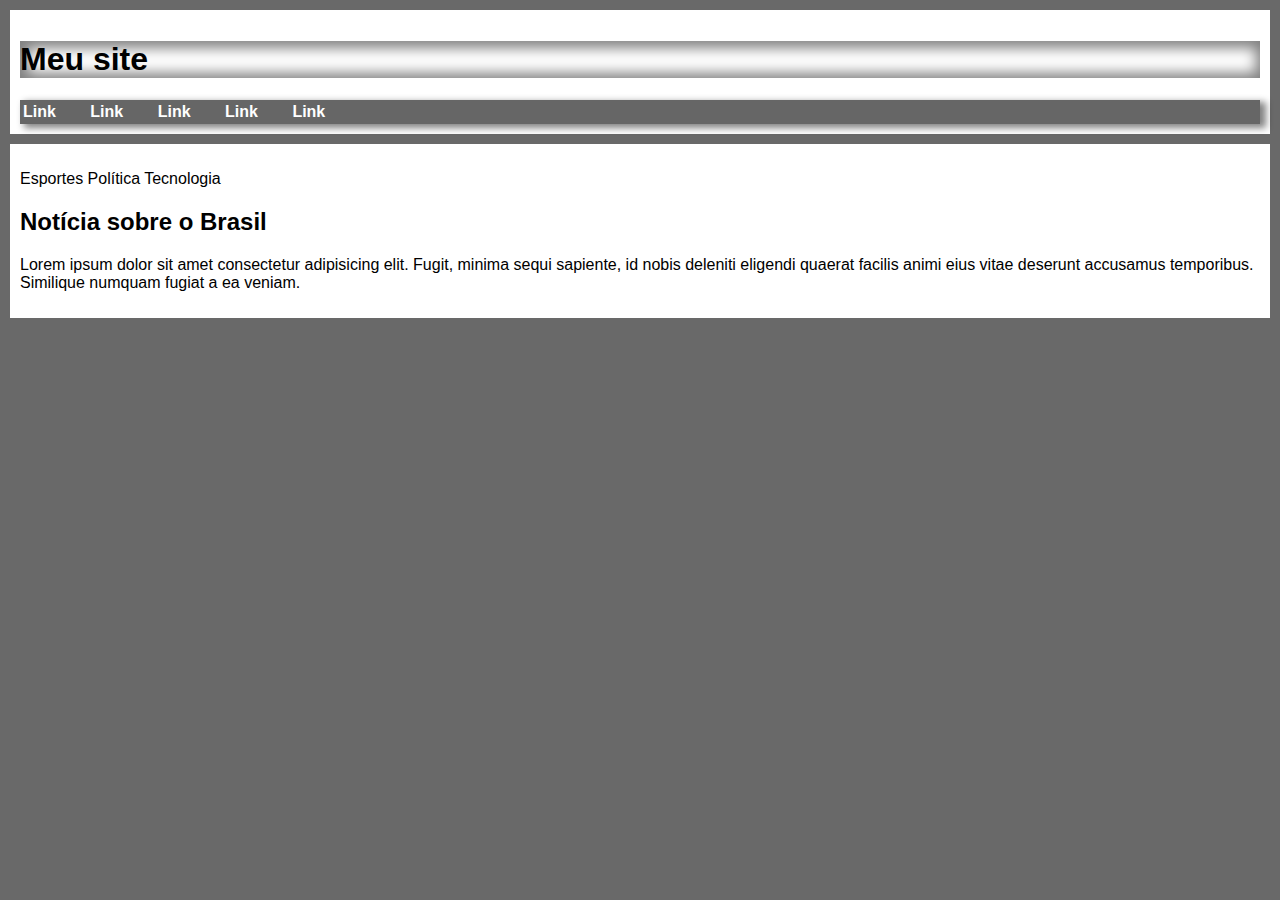
<file: aulasemcodigo/index.html>
<!DOCTYPE html>
<html lang="pt-br">
<head>
    <meta charset="UTF-8">
    <meta name="viewport" content="width=device-width, initial-scale=1.0">
    <title>Grouping Tags</title>
    <link rel="stylesheet" href="style.css">
    <!-- desse jeito é possível separar o CSS em um arquivo externo, 
         o que facilita a manutenção do código e a reutilização do estilo em várias páginas 
    <style>
        body {
            font-family: Arial, Helvetica, sans-serif;
            background-color: dimgray;
            margin: 0px;
        }

        header {
            background-color: white;
            padding: 10px;
            margin: 10px;
        }

        h1 {
            box-shadow: inset 2px 1px 14px 6px rgba(0, 0, 0, 0.5);
        }

        nav {
            background-color: rgb(102, 102, 102);
            padding: 3px;
            box-shadow: 5px 3px 7px 1px rgba(0, 0, 0, 0.493);
        }

        nav > a {
            text-decoration: none;
            color: white;
            font-weight: bold;
            margin-right: 30px;
        }

        nav > a:hover {
            text-decoration: underline;
        }

        main {
            background-color: white;
            padding: 10px;
            margin: 10px;
        }
    </style>-->
</head>
<body>
    <header>
        <h1>Meu site</h1>
        <nav>
            <a href="#">Link</a>
            <a href="#">Link</a>
            <a href="#">Link</a>
            <a href="#">Link</a>
            <a href="#">Link</a>
        </nav>
    </header>

    <main>
        <section id="assuntos">
            <p>Esportes Política Tecnologia</p>
        </section>

        <section id="noticias">
            <article>
                <h2>Notícia sobre o Brasil</h2>
                <p>Lorem ipsum dolor sit amet consectetur adipisicing elit. Fugit, minima sequi sapiente, id nobis 
                   deleniti eligendi quaerat facilis animi eius vitae deserunt accusamus temporibus. Similique 
                   numquam fugiat a ea veniam.</p>
                <aside>
</file>
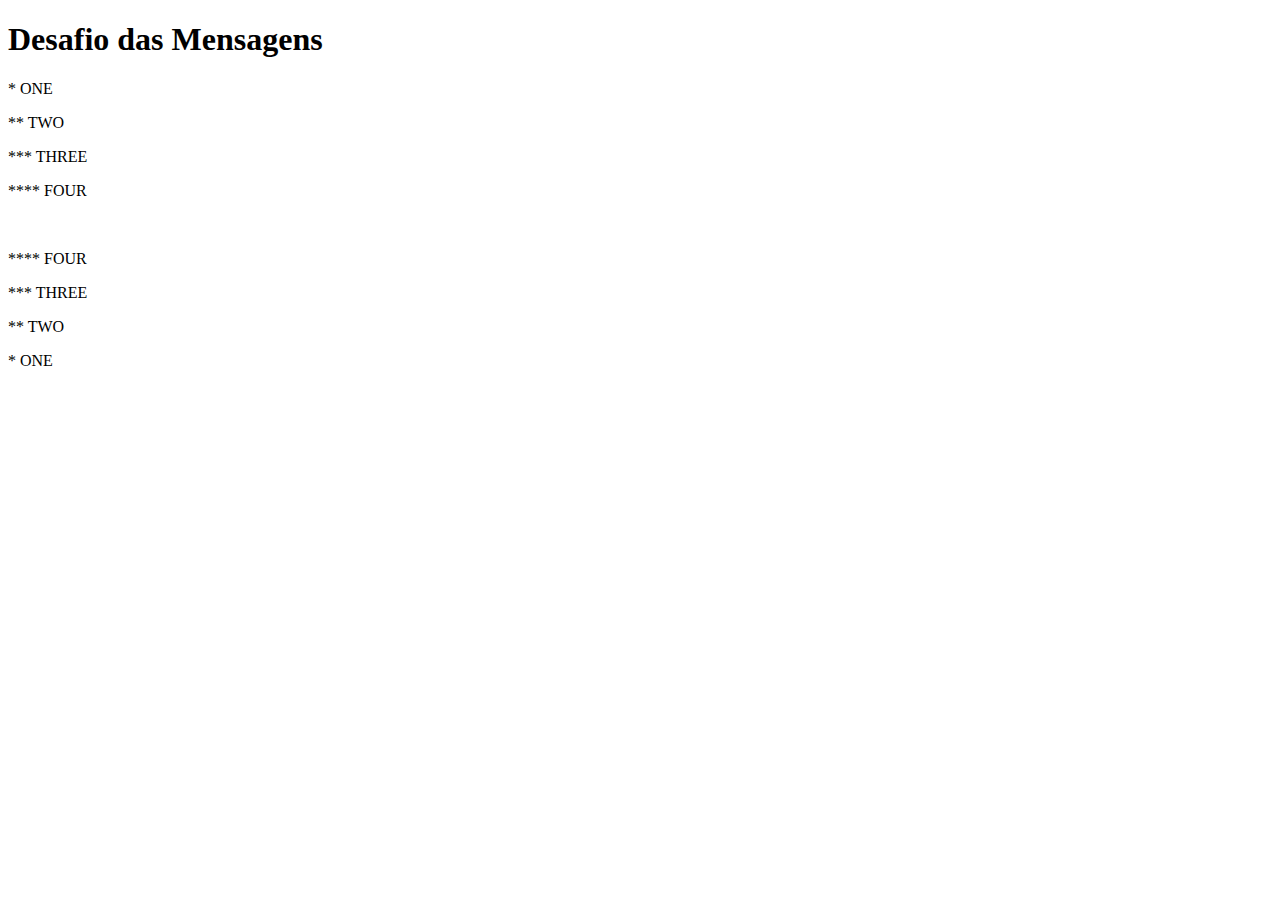
<file: d001/index.html>
<!DOCTYPE html>
<html lang="en">
<head>
    <meta charset="UTF-8">
    <meta name="viewport" content="width=device-width, initial-scale=1.0">
    <title>Desafio das Mensagens</title>
</head>
<body>
     <H1>Desafio das Mensagens</H1>

    <p> 
    <P>* ONE</P>
    <p>** TWO</p>
    <p>*** THREE</p>
    <p>**** FOUR</p>
    <BR>    <!-- ta errado desse jeito, nao pode usar o certo seria assim -->
    </P>
    <P> <P> ****   FOUR</P>
    <p> ***  THREE</p>
    <p> **  TWO</p>
    <p> *  ONE</p></P>
    
</body>
  <P><!--
    <P> ****   FOUR br
     ***  THREE br>
     **  TWO br>
     *  ONe <p  --></P>
</htm
</file>
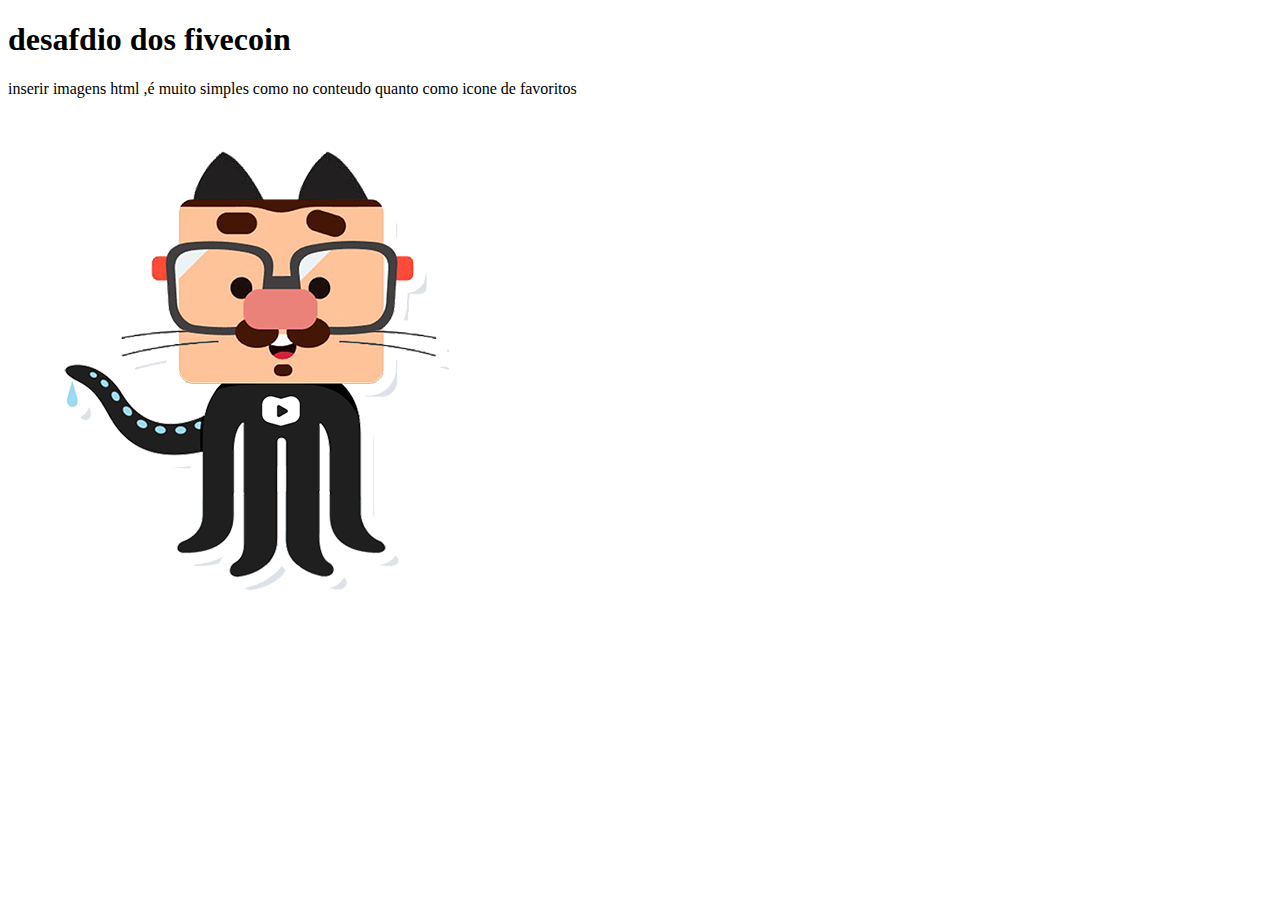
<file: d002/index.html>
<!DOCTYPE html>
<html lang="en">
<head>
    <meta charset="UTF-8">
    <meta name="viewport" content="width=device-width, initial-scale=1.0">
    <link rel="shortcut icon" href="desafio.png" type="image/x-icon">
    <title> Desafio das imagens</title>
</head>

<body>
    <h1> desafdio dos fivecoin</h1>
    <p>inserir imagens html ,é muito simples como no conteudo quanto como icone de favoritos</p>
    <P><link rel="import" href="component.html"></P>
    <img src="desafio.png" alt=" logo do desafio">
</body>
</html>
</file>
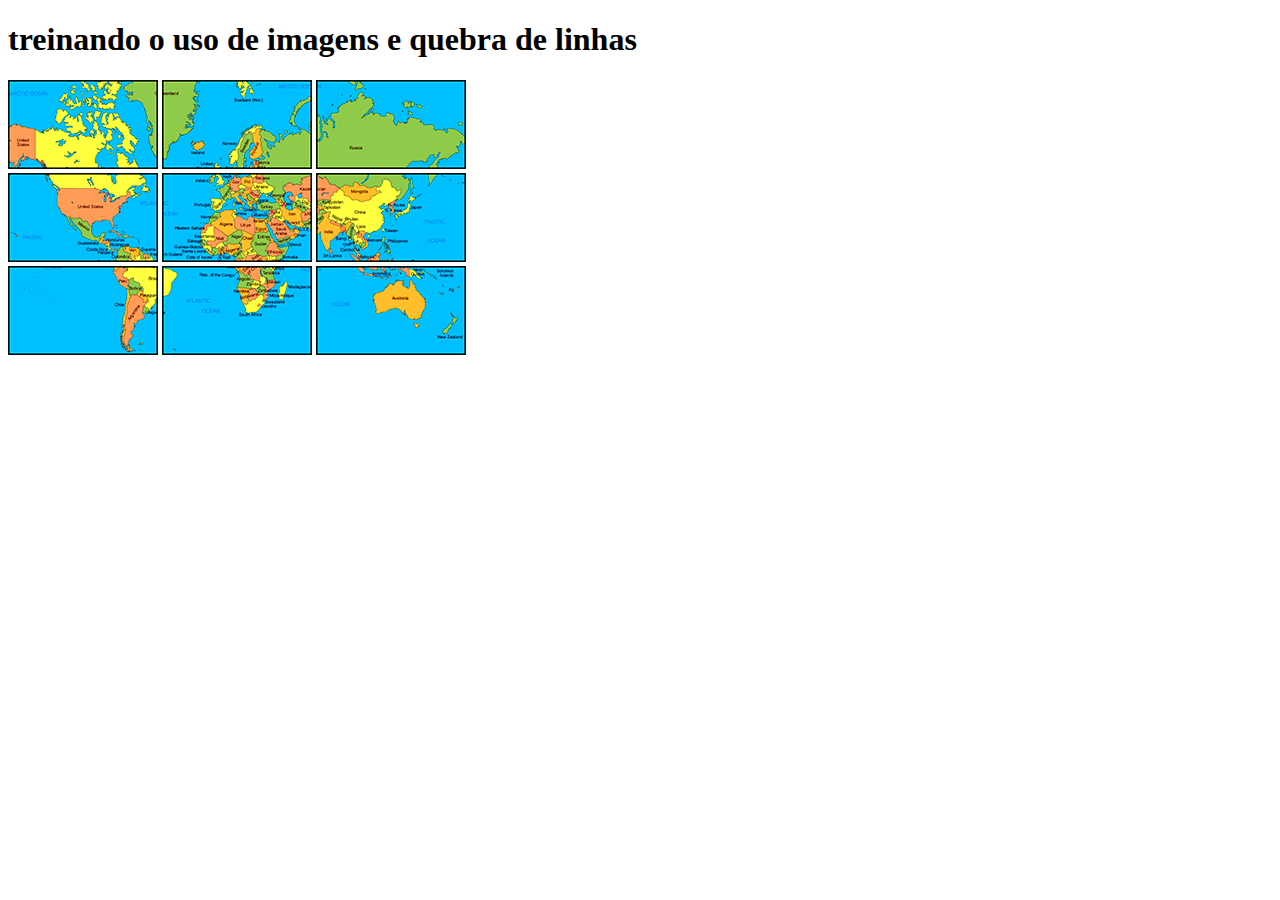
<file: d003/index.html>
<!DOCTYPE html>
<html lang="en">
<head>
    <meta charset="UTF-8">
    <meta name="viewport" content="width=device-width, initial-scale=1.0">
    <title> Desafio do mapa</title>
</head>
<body>
   <h1>treinando o uso de imagens e quebra de linhas </h1>
   <img src="mapa03.png" alt="mapa mundi">
   <img src="mapa07.png" alt=""> 
   <img src="mapa05.png" alt="inmg05"><br>
   <img src="mapa09.png" alt="img09">
   <img src="mapa01.png" alt="">
   <img src="mapa08.png" alt=""><br>
   <img src="mapa06.png" alt="">
   <img src="mapa02.png" alt="">
   <img src="mapa04.png" alt=""> 
        <!--ou outra forma mais limpa e organizada seria separar em tres linhas
        
        p1----
    <img src="mapa03.png" alt="mapa mundi">
   <img src="mapa07.png" alt=""> 
   <img src="mapa05.png" alt="inmg05"><br>

        p2--
   <img src="mapa09.png" alt="img09">
   <img src="mapa01.png" alt="">
   <img src="mapa08.png" alt=""><br>

        p3--
   <img src="mapa06.png" alt="">
   <img src="mapa02.png" alt="">
   <img src="mapa04.png" alt=""> br ->
</body>
</html>
</file>
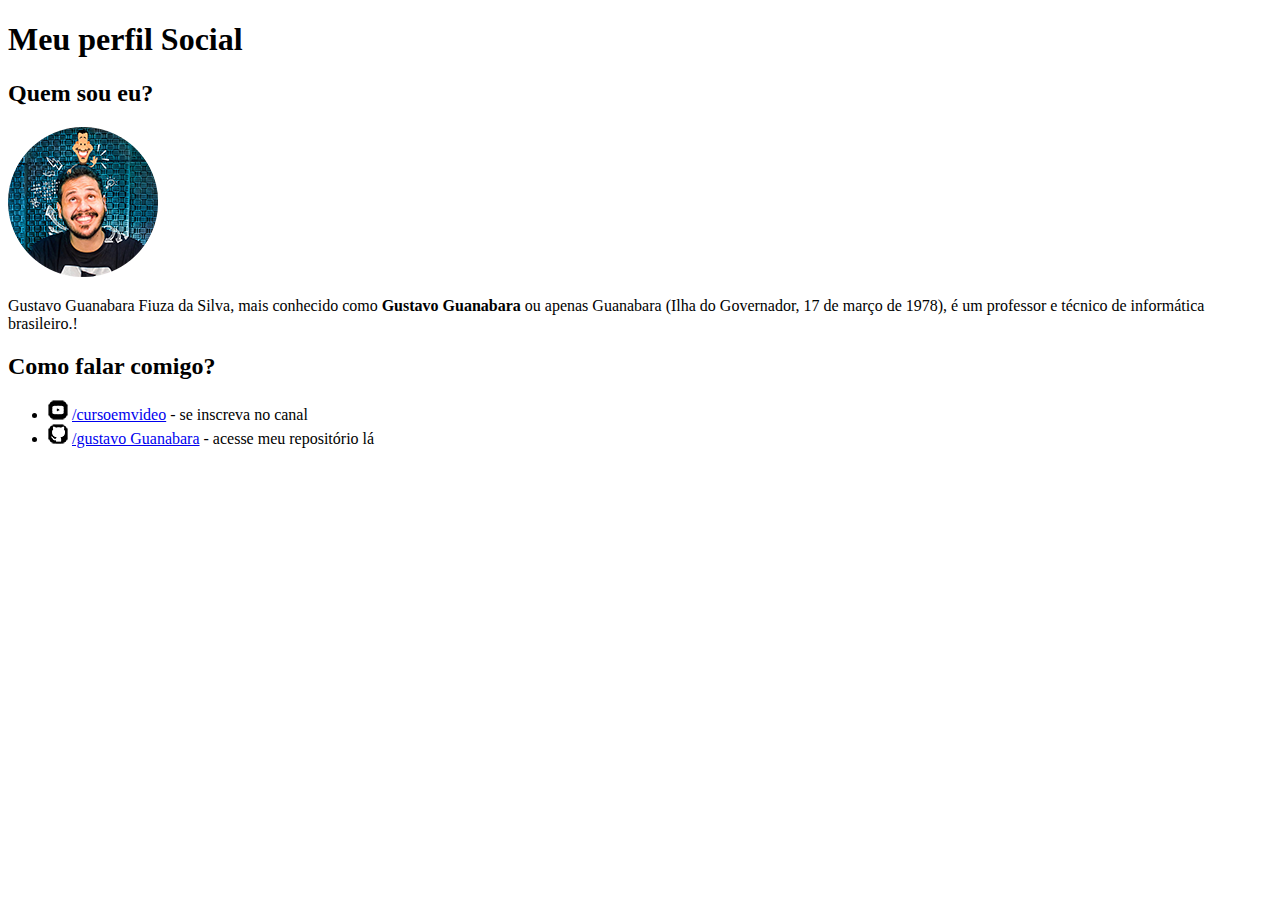
<file: d005/index.html>
<!DOCTYPE html>
<html lang="en">

<head>
    <meta charset="UTF-8">
    <meta name="viewport" content="width=device-width, initial-scale=1.0">
    <title>Social</title>
</head>

<body>
    <h1>Meu perfil Social</h1>
    <h2>Quem sou eu?</h2>
    <img src="foto-perfil-guanabara.png" alt="">
    <p>Gustavo Guanabara Fiuza da Silva, mais conhecido como <strong>Gustavo Guanabara</strong> ou apenas Guanabara
        (Ilha do Governador, 17 de março de 1978), é um professor e técnico de informática brasileiro.!</p>
    <h2>Como falar comigo?</h2>
<ul>
    <li>
        <img src="icone-youtube.png" alt="cursoemvideo">
        <a href="https://www.youtube.com/c/CursoemV%C3%ADdeo">/cursoemvideo</a> - se inscreva no canal
    </li>
    <li>
        <img src="icone-github.png" alt="GitHub">
        <a href="https://github.com/gustavoguanabara/html-css/blob/master/desafios/modulo-01/d005/desafio-social.pdf">
            /gustavo Guanabara</a> - acesse meu repositório lá
    </li>
</ul>
    </ul>
</body>
</html>
</file>
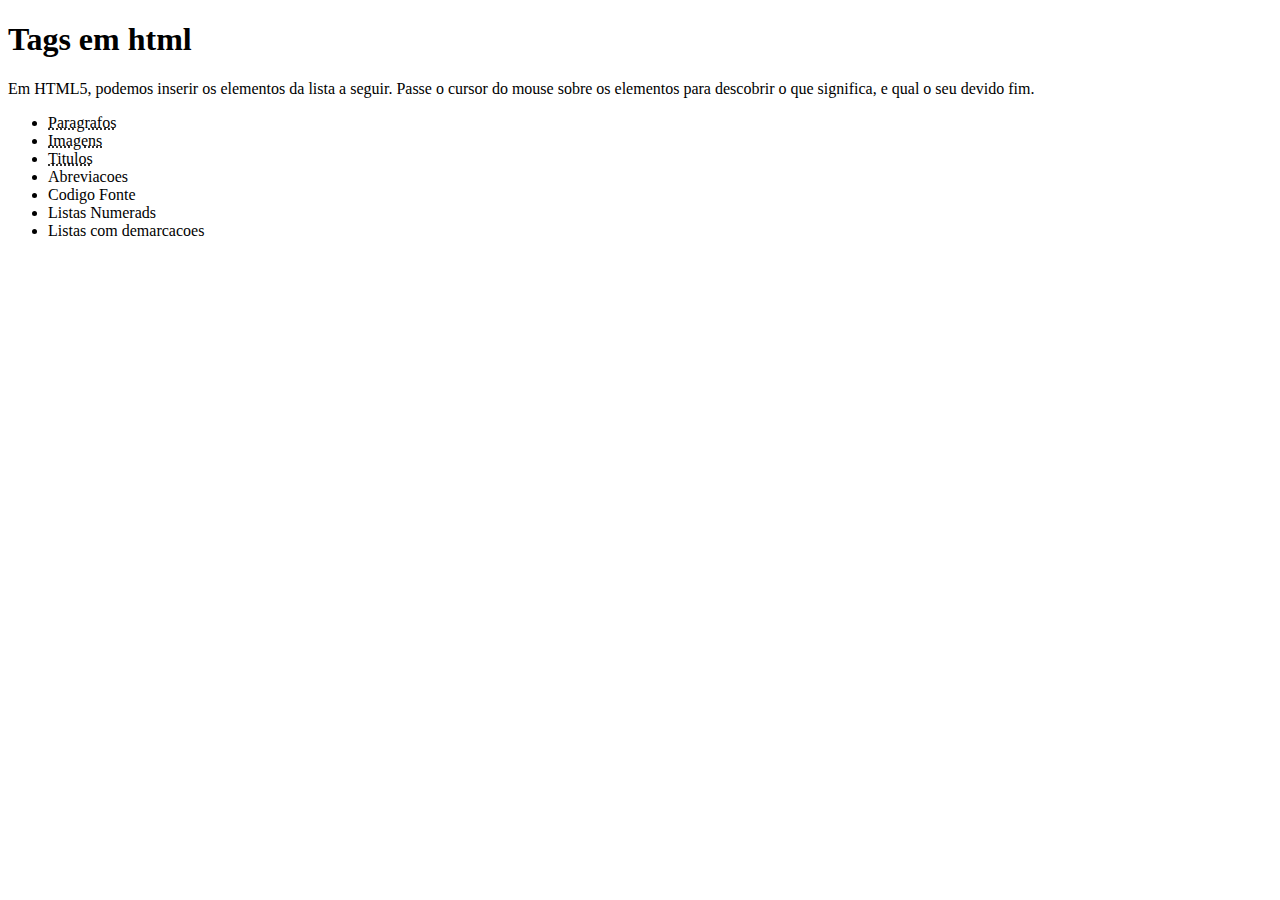
<file: d006/index.html>
<!DOCTYPE html>
<html lang="en">

<head>
    <meta charset="UTF-8">
    <meta name="viewport" content="width=device-width, initial-scale=1.0">
    <title>Desafio de tags</title>
</head>

<body>
    <!--Agora é a hora de mostrar o que você está aprendendo de HTML5. Esse exercício
faz uma lista de coisas que podem ser adicionadas em uma página. O desafio
aqui é arrumar uma maneira que, ao passar o mouse sobre um termo, mostre qual
é a tag utilizada para fazer isso. Olha aí um exemplo:-->
    <h1>Tags em html</h1>
    <p> Em HTML5, podemos inserir os elementos da lista a seguir. Passe o cursor do mouse sobre os elementos para
        descobrir o que significa, e qual o seu devido fim. </p>
    <ul>
        <li><abbr title="use a tag <p>">Paragrafos</abbr>
        <li><abbr title="use <img> ">Imagens</abbr>
        <li><abbr title="h1 ate h6. titulos maximo - ultimo substitulo dos anteriores">Titulos</abbr>
        <li>Abreviacoes
        <li>Codigo Fonte
        <li>Listas Numerads
        <li>Listas com demarcacoes

    </ul>
</body>

</html>
</file>
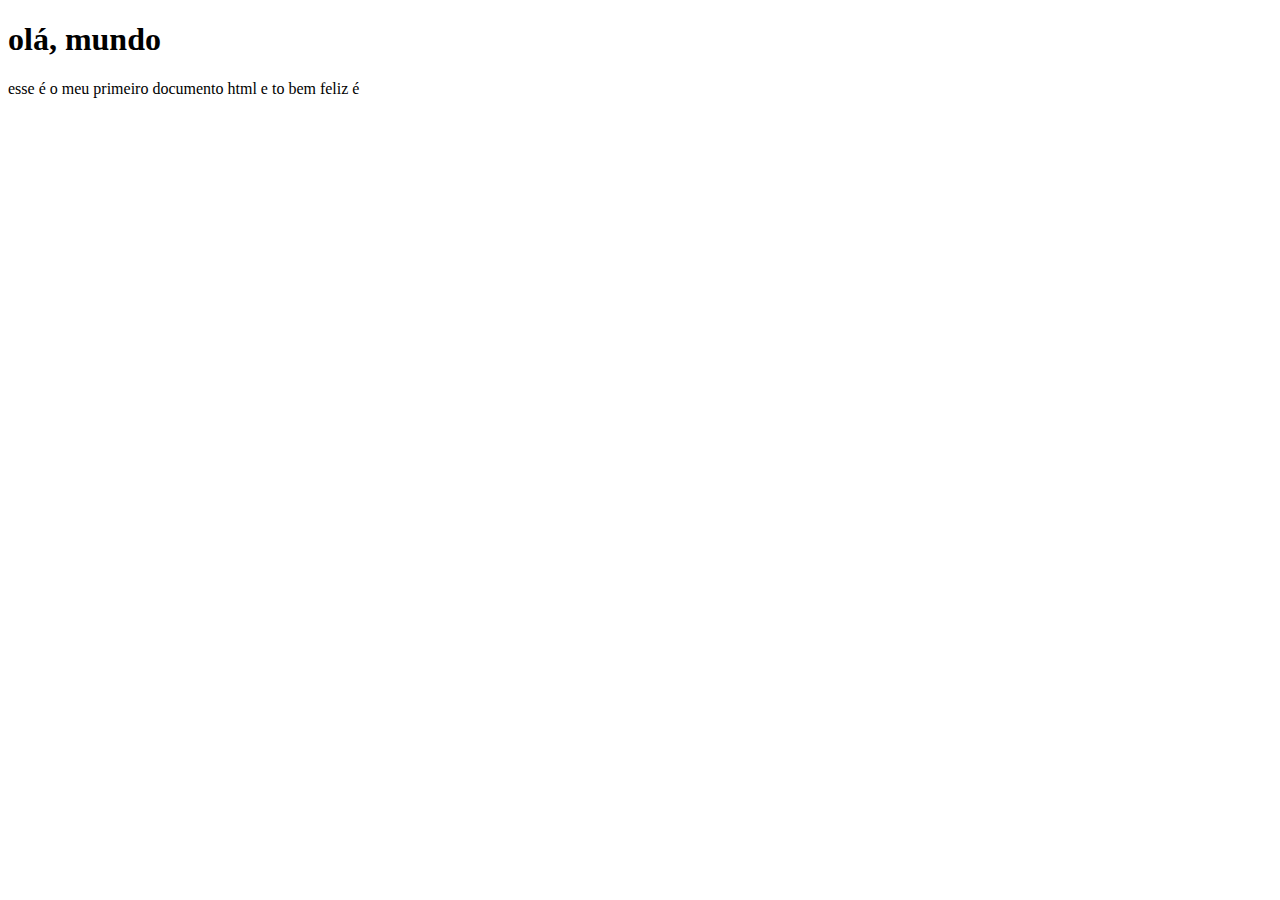
<file: ex001/index.html>
<!DOCTYPE html>
<html lang="en">
<head>
    <meta charset="UTF-8">
    <meta name="viewport" 
    content="width=device-width, initial-scale=1.0">
    <title> meu priemrip exercicio </title>
</head>
<body>
    <h1> olá, mundo </h1>

    <p> esse é o meu primeiro documento html e to bem feliz é  
    </p> 
</body>
</html>
</file>
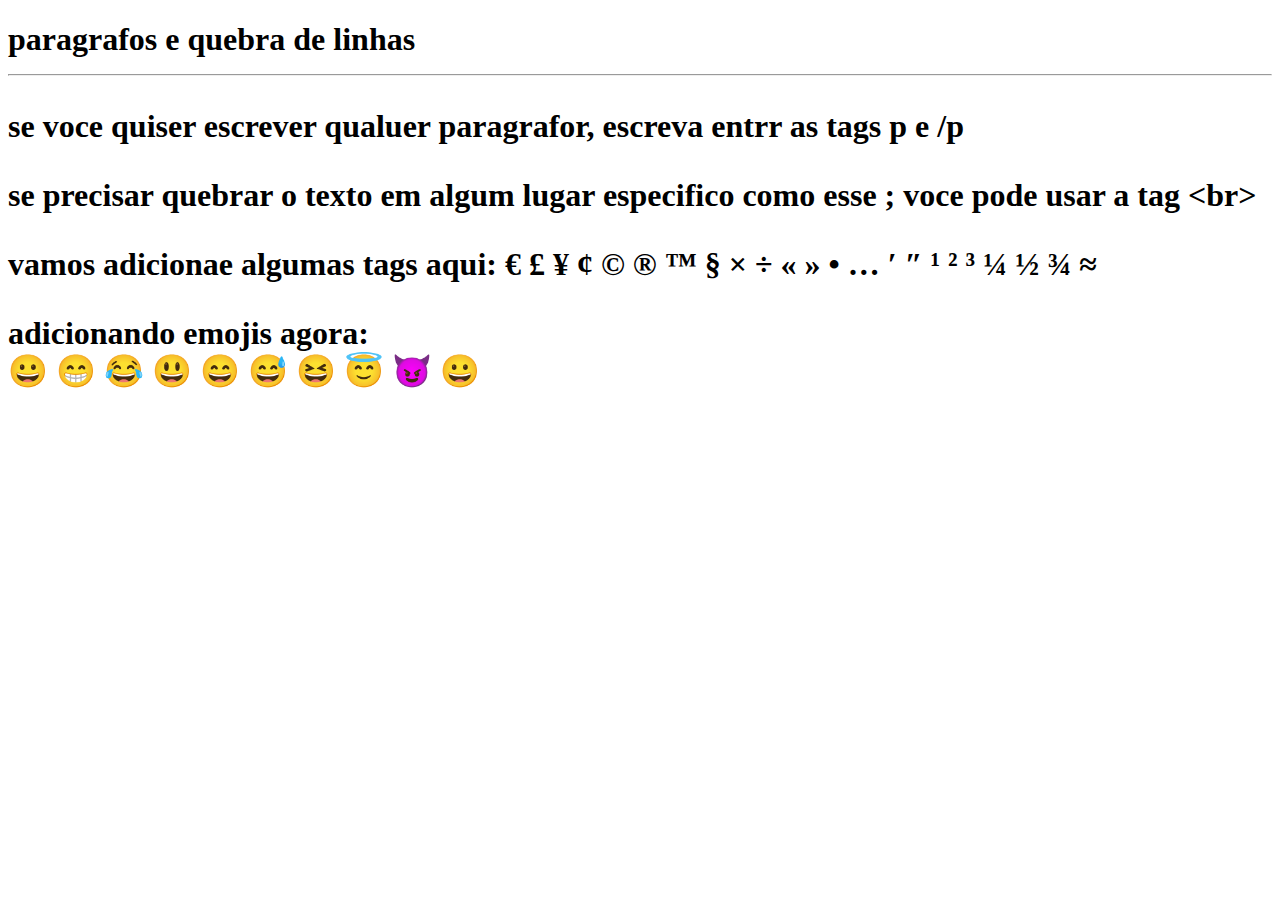
<file: ex002/index.html>
<!DOCTYPE html>
<html lang="en">
<head>
    <meta charset="UTF-8">
    <meta name="viewport" content="width=device-width, initial-scale=1.0">
    <title> Paragrafos </title>
</head>
<body>
    <h1> paragrafos e quebra de linhas
    <hr>  
    <p> se voce quiser escrever qualuer paragrafor, escreva entrr as tags p e /p
    <p>
       
     se precisar quebrar o texto em algum lugar especifico  como esse ; voce pode usar a tag &lt;br&gt;

    <P>
     <P>vamos adicionae algumas tags aqui:
        &euro;
        &pound;
        &yen;
        &cent;
        &copy;
        &reg;
        &trade;
        &sect;
        &times;
        &divide;
        &laquo;
        &raquo;
        &bull;
        &hellip;
        &prime;
        &Prime;
        &sup1;
        &sup2;
        &sup3;
        &frac14;
        &frac12;
        &frac34;
        &asymp;
     </P> adicionando emojis agora:
        <br>
        <span>&#128512;</span> <!-- Grinning Face -->
        <span>&#128513;</span> <!-- Grinning Face with Smiling Eyes -->
        <span>&#128514;</span> <!-- Face with Tears of Joy -->      
        <span>&#128515;</span> <!-- Smiling Face with Open Mouth -->
        <span>&#128516;</span> <!-- Smiling Face with Open Mouth and Smiling Eyes -->
        <span>&#128517;</span> <!-- Smiling Face with Open Mouth and Cold Sweat -->
        <span>&#128518;</span> <!-- Smiling Face with Open Mouth and Tightly-Closed Eyes -->
        <span>&#128519;</span> <!-- Smiling Face with Halo -->
        <span>&#128520;</span>
        <span>&#128512</span>
        <!-- Smiling Face with Horns -->
         <!-- sempre colocar &# e o numero do emoji-->     
    </p>    
</html>
</file>
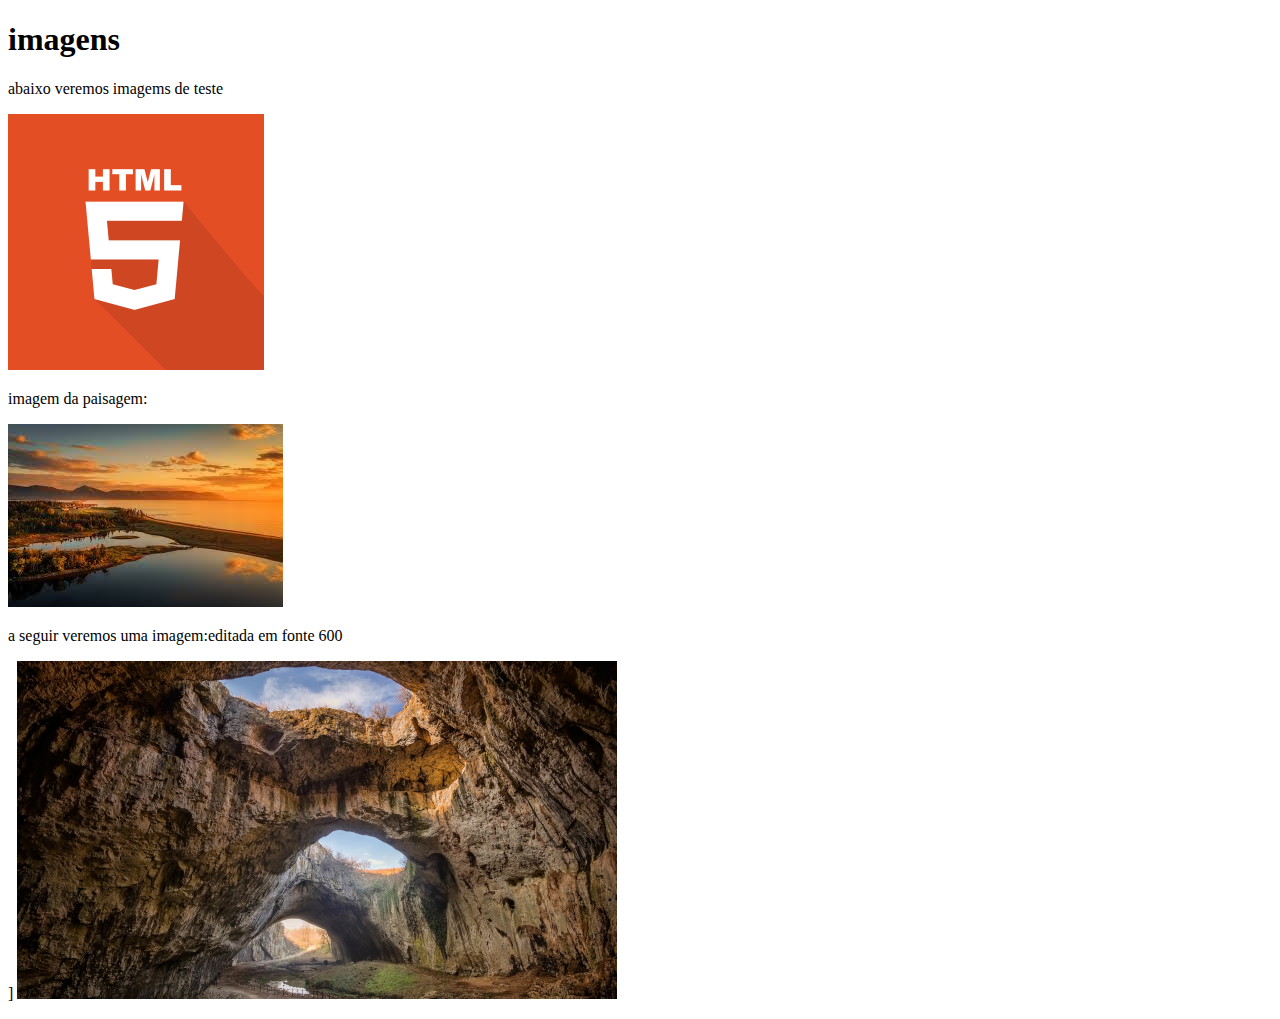
<file: ex003/index.html>
<!DOCTYPE html>
<html lang="en">
<head>
    <meta charset="UTF-8">
    <meta name="viewport" content="width=device-width, initial-scale=1.0">
    <title> teste par aimagens </title>
</head>
<body>
    <h1>imagens </h1>
    <p>abaixo veremos imagems de teste <p>
     <img src="logo html.png" alt="logo html ">
    <p> imagem da paisagem:<p>
        <img src="paisagem.jpg"alt="paisagem ">
    </p> a seguir veremos uma imagem:editada em fonte 600 <p>] 
        <img src="600.png" alt="anything">
</p>
</body>
</html>
</file>
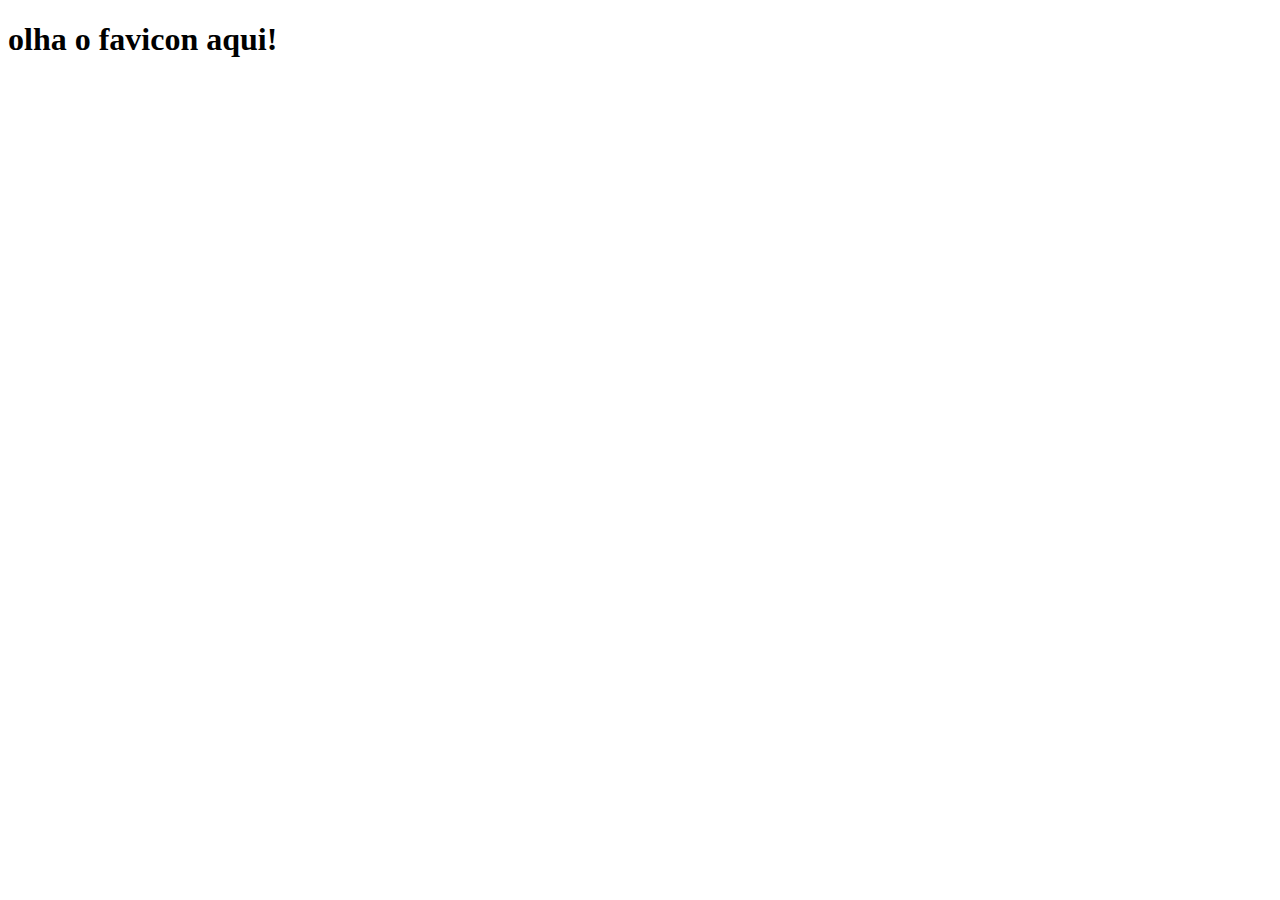
<file: ex004/index.html>
<!DOCTYPE html>
<html lang="en">
<head>
    <meta charset="UTF-8">
    <meta name="viewport" content="width=device-width, initial-scale=1.0">
    <link rel="shortcut icon" href="Cornmanthe3rd-Plex-Other-html-5.ico" type="image/x-icon">
    <title> teste de favicon</title>
</head>
<body>
    <h1> olha o favicon aqui!</h1>
    
</body>
</html>
</file>
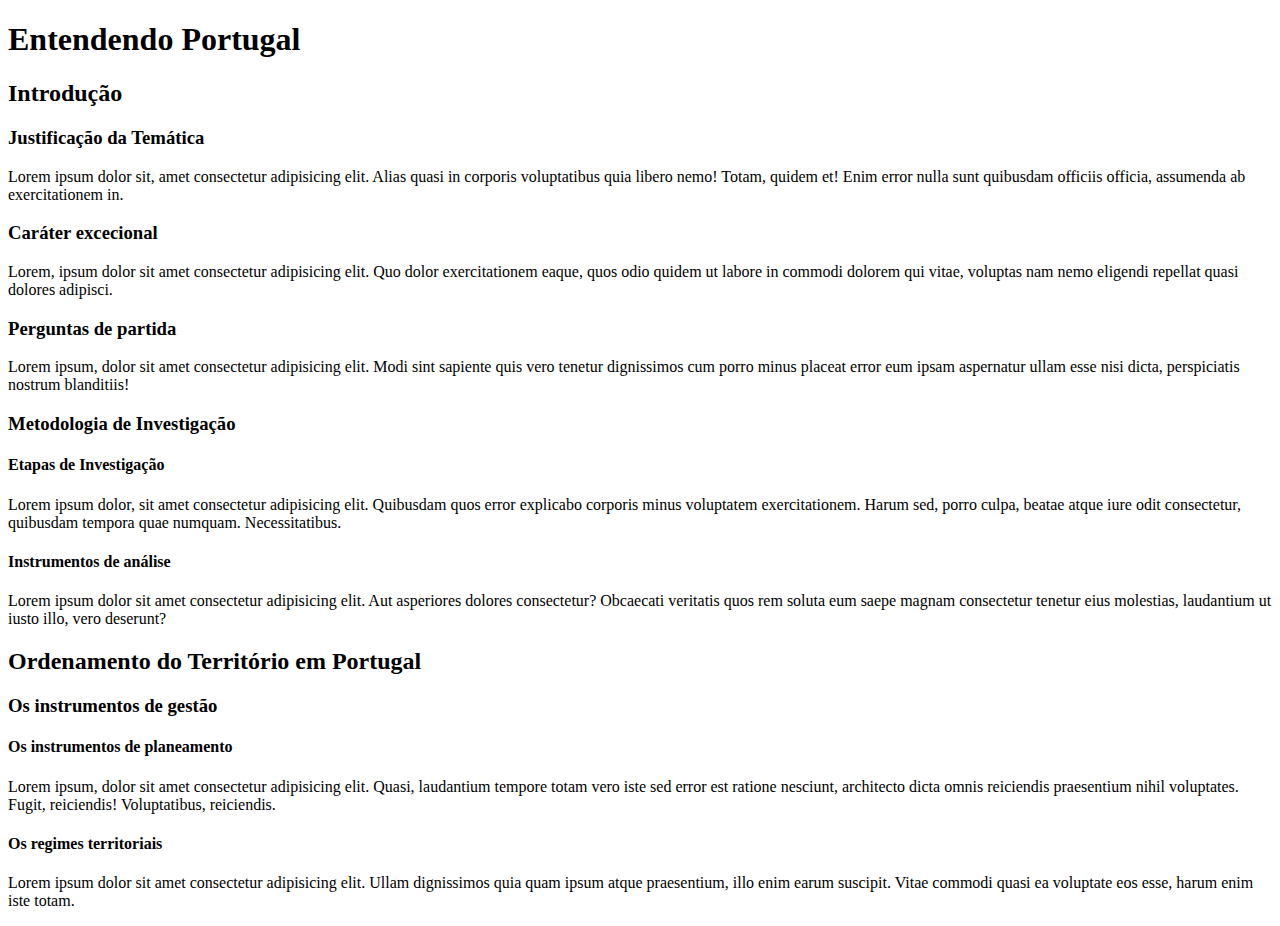
<file: ex006/index.html>
<!DOCTYPE html>
<html lang="pt-br">
<head>
    <meta charset="UTF-8">
    <meta name="viewport" content="width=device-width, initial-scale=1.0">
    <link rel="shortcut icon" href="favicon.ico" type="image/x-icon">
    <title>Hierarquia de Títulos</title>
</head>
<body>
    <h1>Entendendo Portugal</h1>
    <h2>Introdução</h2>
    <h3>Justificação da Temática</h3>
    <p>Lorem ipsum dolor sit, amet consectetur adipisicing elit. Alias quasi in corporis voluptatibus quia libero nemo! Totam, quidem et! Enim error nulla sunt quibusdam officiis officia, assumenda ab exercitationem in.</p>
    <h3>Caráter excecional</h3>
    <p>Lorem, ipsum dolor sit amet consectetur adipisicing elit. Quo dolor exercitationem eaque, quos odio quidem ut labore in commodi dolorem qui vitae, voluptas nam nemo eligendi repellat quasi dolores adipisci.</p>
    <h3>Perguntas de partida</h3>
    <p>Lorem ipsum, dolor sit amet consectetur adipisicing elit. Modi sint sapiente quis vero tenetur dignissimos cum porro minus placeat error eum ipsam aspernatur ullam esse nisi dicta, perspiciatis nostrum blanditiis!</p>
    <h3>Metodologia de Investigação</h3>
    <h4>Etapas de Investigação</h4>
    <p>Lorem ipsum dolor, sit amet consectetur adipisicing elit. Quibusdam quos error explicabo corporis minus voluptatem exercitationem. Harum sed, porro culpa, beatae atque iure odit consectetur, quibusdam tempora quae numquam. Necessitatibus.</p>
    <h4>Instrumentos de análise</h4>
    <p>Lorem ipsum dolor sit amet consectetur adipisicing elit. Aut asperiores dolores consectetur? Obcaecati veritatis quos rem soluta eum saepe magnam consectetur tenetur eius molestias, laudantium ut iusto illo, vero deserunt?</p>
    <h2>Ordenamento do Território em Portugal</h2>
    <h3>Os instrumentos de gestão</h3>
    <h4>Os instrumentos de planeamento</h4>
    <p>Lorem ipsum, dolor sit amet consectetur adipisicing elit. Quasi, laudantium tempore totam vero iste sed error est ratione nesciunt, architecto dicta omnis reiciendis praesentium nihil voluptates. Fugit, reiciendis! Voluptatibus, reiciendis.</p>
    <h4>Os regimes territoriais</h4>
    <p>Lorem ipsum dolor sit amet consectetur adipisicing elit. Ullam dignissimos quia quam ipsum atque praesentium, illo enim earum suscipit. Vitae commodi quasi ea voluptate eos esse, harum enim iste totam.</p>
</body>
</html>
</file>
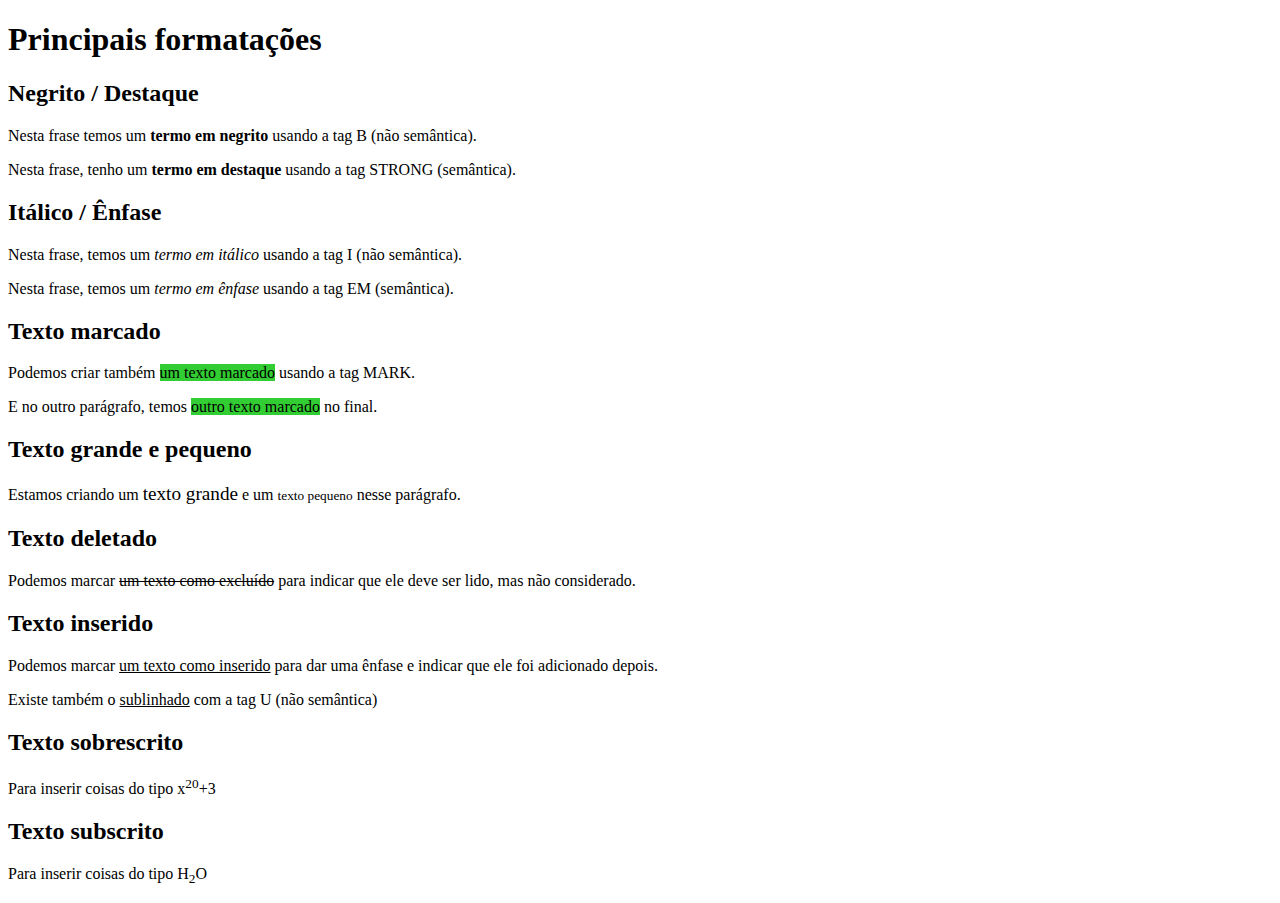
<file: ex007/index.html>
<!DOCTYPE html>
<html lang="pt-br">
<head>
    <meta charset="UTF-8">
    <meta name="viewport" content="width=device-width, initial-scale=1.0">
    <title>Formatação de Textos</title>
    <style>
        mark {
            background-color: limegreen;
        }
    </style>
</head>
<body>
    <h1>Principais formatações</h1>
    <h2>Negrito / Destaque</h2>
    <p>Nesta frase temos um <b>termo em negrito</b> usando a tag B (não semântica).</p>
    <p>Nesta frase, tenho um <strong>termo em destaque</strong> usando a tag STRONG (semântica).</p>
    <h2>Itálico / Ênfase</h2>
    <p>Nesta frase, temos um <i>termo em itálico</i> usando a tag I (não semântica).</p>
    <p>Nesta frase, temos um <em>termo em ênfase</em> usando a tag EM (semântica).</p>
    <h2>Texto marcado</h2>
    <p>Podemos criar também <mark>um texto marcado</mark> usando a tag MARK.</p>
    <p>E no outro parágrafo, temos <mark>outro texto marcado</mark> no final.</p>
    <h2>Texto grande e pequeno</h2>
    <p>Estamos criando um <big>texto grande</big> e um <small>texto pequeno</small> nesse parágrafo.</p>
    <h2>Texto deletado</h2>
    <p>Podemos marcar <del>um texto como excluído</del> para indicar que ele deve ser lido, mas não considerado.</p>
    <h2>Texto inserido</h2>
    <p>Podemos marcar <ins>um texto como inserido</ins> para dar uma ênfase e indicar que ele foi adicionado depois.</p>
    <p>Existe também o <u>sublinhado</u> com a tag U (não semântica)</p>
    <h2>Texto sobrescrito</h2>
    <p>Para inserir coisas do tipo x<sup>20</sup>+3</p>
    <h2>Texto subscrito</h2>
    <p>Para inserir coisas do tipo H<sub>2</sub>O</p>
</body>
</html>
</file>
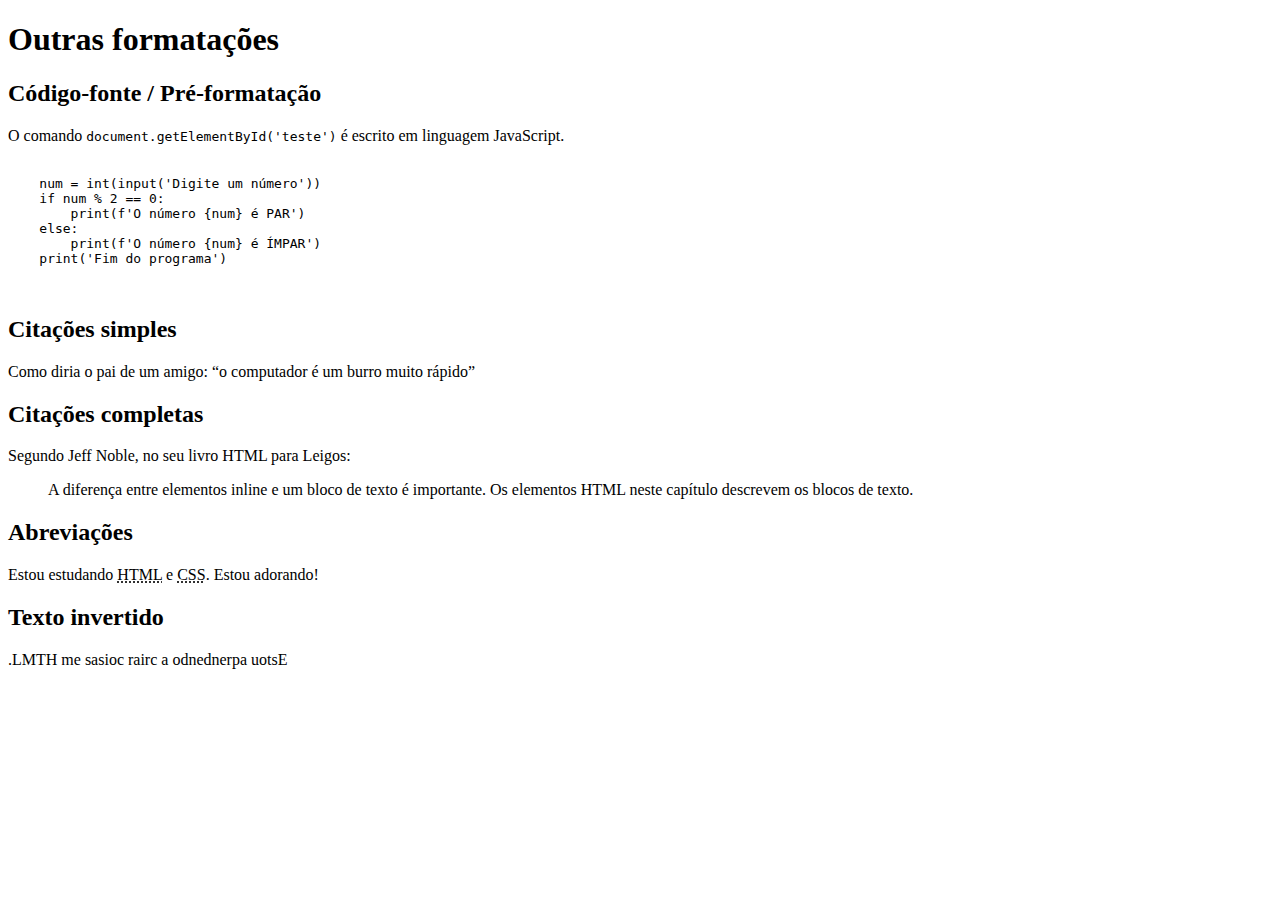
<file: ex008/index.html>
<!DOCTYPE html>
<html lang="pt-br">
<head>
    <meta charset="UTF-8">
    <meta name="viewport" content="width=device-width, initial-scale=1.0">
    <title>Outras formatações</title>
</head>
<body>
    <h1>Outras formatações</h1>
    <h2>Código-fonte / Pré-formatação</h2>
    <p>O comando <code>document.getElementById('teste')</code> é escrito em linguagem JavaScript.</p>
    <pre>
        <code>
    num = int(input('Digite um número'))
    if num % 2 == 0:
        print(f'O número {num} é PAR')
    else:
        print(f'O número {num} é ÍMPAR')
    print('Fim do programa')
        </code>
    </pre>
    <h2>Citações simples</h2>
    <p>Como diria o pai de um amigo: <q>o computador é um burro muito rápido</q></p>
    <h2>Citações completas</h2>
    <p>Segundo Jeff Noble, no seu livro HTML para Leigos:</p>
    <blockquote cite="https://books.google.com.br/books?id=E8ZtDwAAQBAJ&pg=PA17&dq=HTML&hl=pt-BR&sa=X&ved=0ahUKEwjH5-PevNboAhVNIbkGHcoxCOgQ6AEIOjAC#v=onepage&q=HTML&f=false">
        A diferença entre elementos inline e um bloco de texto é importante. Os elementos HTML neste capítulo descrevem os blocos de texto.
    </blockquote>
    <h2>Abreviações</h2>
    <p>Estou estudando <abbr title="HyperText Markup Language">HTML</abbr> e <abbr title="Cascading Style Sheets">CSS</abbr>. Estou adorando!</p>
    <h2>Texto invertido</h2>
    <p><bdo dir="rtl">Estou aprendendo a criar coisas em HTML.</bdo></p>
</body>
</html>
</file>
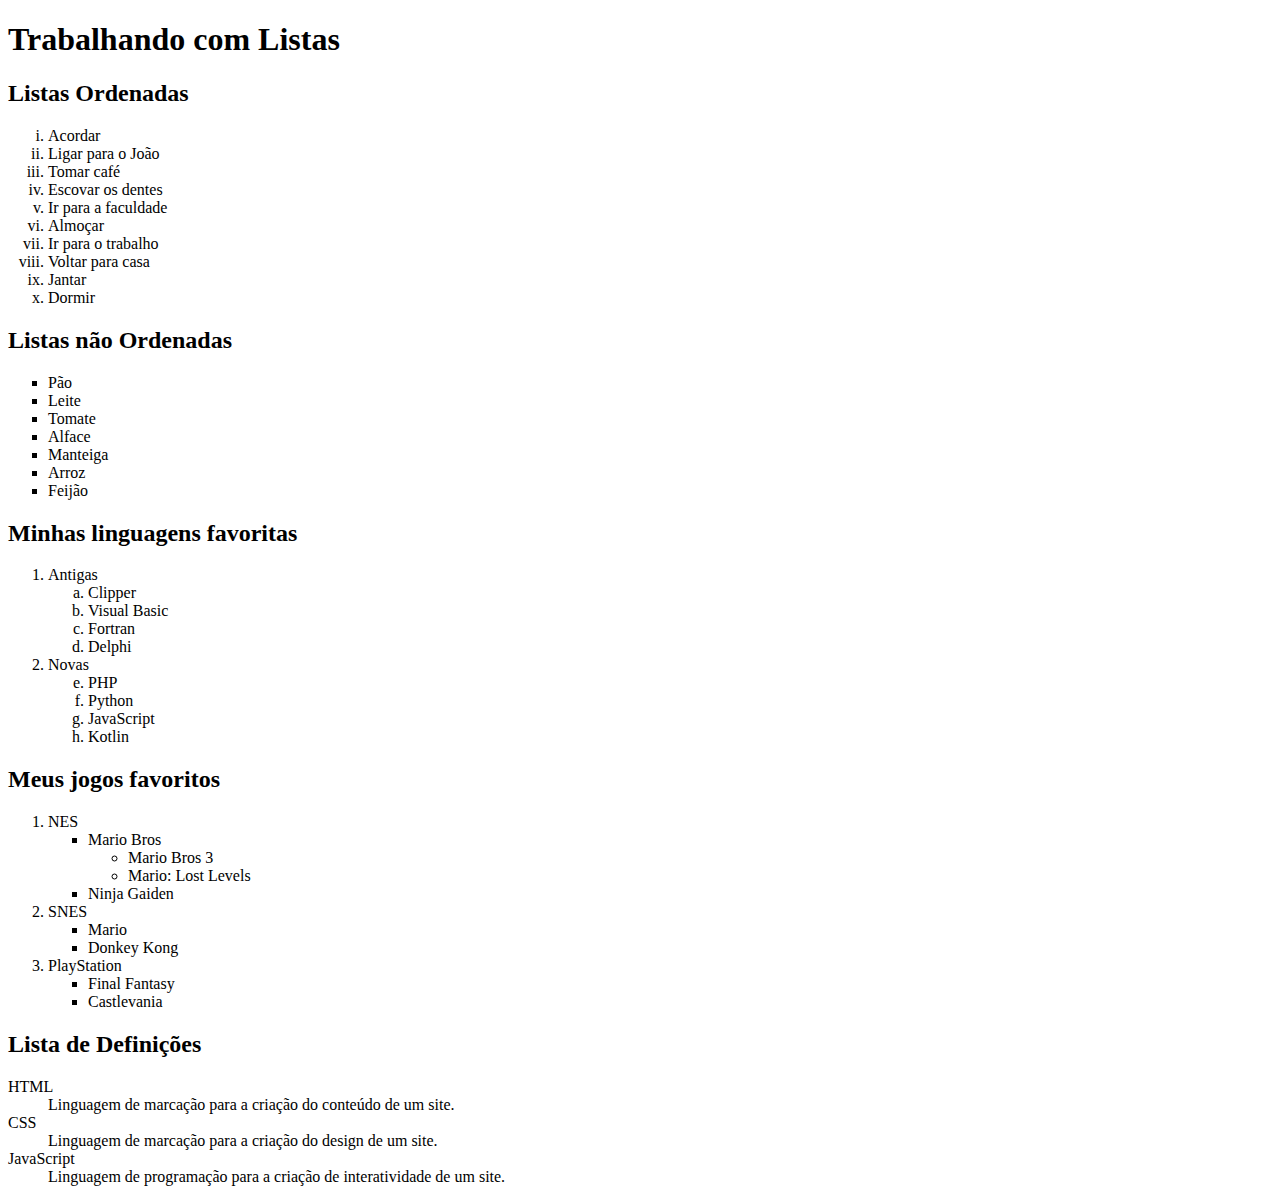
<file: ex009/index.html>
<!DOCTYPE html>
<html lang="pt-br">
<head>
    <meta charset="UTF-8">
    <meta name="viewport" content="width=device-width, initial-scale=1.0">
    <title>Listas</title>
</head>
<body>
    <h1>Trabalhando com Listas</h1>
    <h2>Listas Ordenadas</h2>
    <ol type="i"> <!-- 1 A a I i -->
        <li>Acordar</li>
        <li>Ligar para o João</li>
        <li>Tomar café</li>
        <li>Escovar os dentes</li>
        <li>Ir para a faculdade</li>
        <li>Almoçar</li>
        <li>Ir para o trabalho</li>
        <li>Voltar para casa</li>
        <li>Jantar</li>
        <li>Dormir</li>
    </ol>
    <h2>Listas não Ordenadas</h2>
    <ul type="square"> <!-- disc circle square -->
        <li>Pão</li>
        <li>Leite</li>
        <li>Tomate</li>
        <li>Alface</li>
        <li>Manteiga</li>
        <li>Arroz</li>
        <li>Feijão</li>
    </ul>
    <h2>Minhas linguagens favoritas</h2>
    <ol>
        <li>Antigas</li>
        <ol type="a">
            <li>Clipper</li>
            <li>Visual Basic</li>
            <li>Fortran</li>
            <li>Delphi</li>
        </ol>
        <li>Novas</li>
        <ol type="a" start="5">
            <li>PHP</li>
            <li>Python</li>
            <li>JavaScript</li>
            <li>Kotlin</li>
        </ol>
    </ol>
    <h2>Meus jogos favoritos</h2>
    <ol>
        <li>NES</li>
        <ul type="square">
            <li>Mario Bros</li>
            <ul type="circle">
                <li>Mario Bros 3</li>
                <li>Mario: Lost Levels</li>
            </ul>
            <li>Ninja Gaiden</li>
        </ul>
        <li>SNES</li>
        <ul type="square">
            <li>Mario</li>
            <li>Donkey Kong</li>
        </ul>
        <li>PlayStation</li>
        <ul type="square">
            <li>Final Fantasy</li>
            <li>Castlevania</li>
        </ul>
    </ol>
    <h2>Lista de Definições</h2>
    <dl>
        <dt>HTML</dt>
        <dd>Linguagem de marcação para a criação do conteúdo de um site.</dd>
        <dt>CSS</dt>
        <dd>Linguagem de marcação para a criação do design de um site.</dd>
        <dt>JavaScript</dt>
        <dd>Linguagem de programação para a criação de interatividade de um site.</dd>
    </dl>
</body>
</html>
</file>
<file: aulasemcodigo/style.css>
body {
            font-family: Arial, Helvetica, sans-serif;
            background-color: dimgray;
            margin: 0px;
        }

        header {
            background-color: white;
            padding: 10px;
            margin: 10px;
        }

        h1 {
            box-shadow: inset 2px 1px 14px 6px rgba(0, 0, 0, 0.5);
        }

        nav {
            background-color: rgb(102, 102, 102);
            padding: 3px;
            box-shadow: 5px 3px 7px 1px rgba(0, 0, 0, 0.493);
        }

        nav > a {
            text-decoration: none;
            color: white;
            font-weight: bold;
            margin-right: 30px;
        }

        nav > a:hover {
            text-decoration: underline;
        }

        main {
            background-color: white;
            padding: 10px;
            margin: 10px;
        }
</file>
